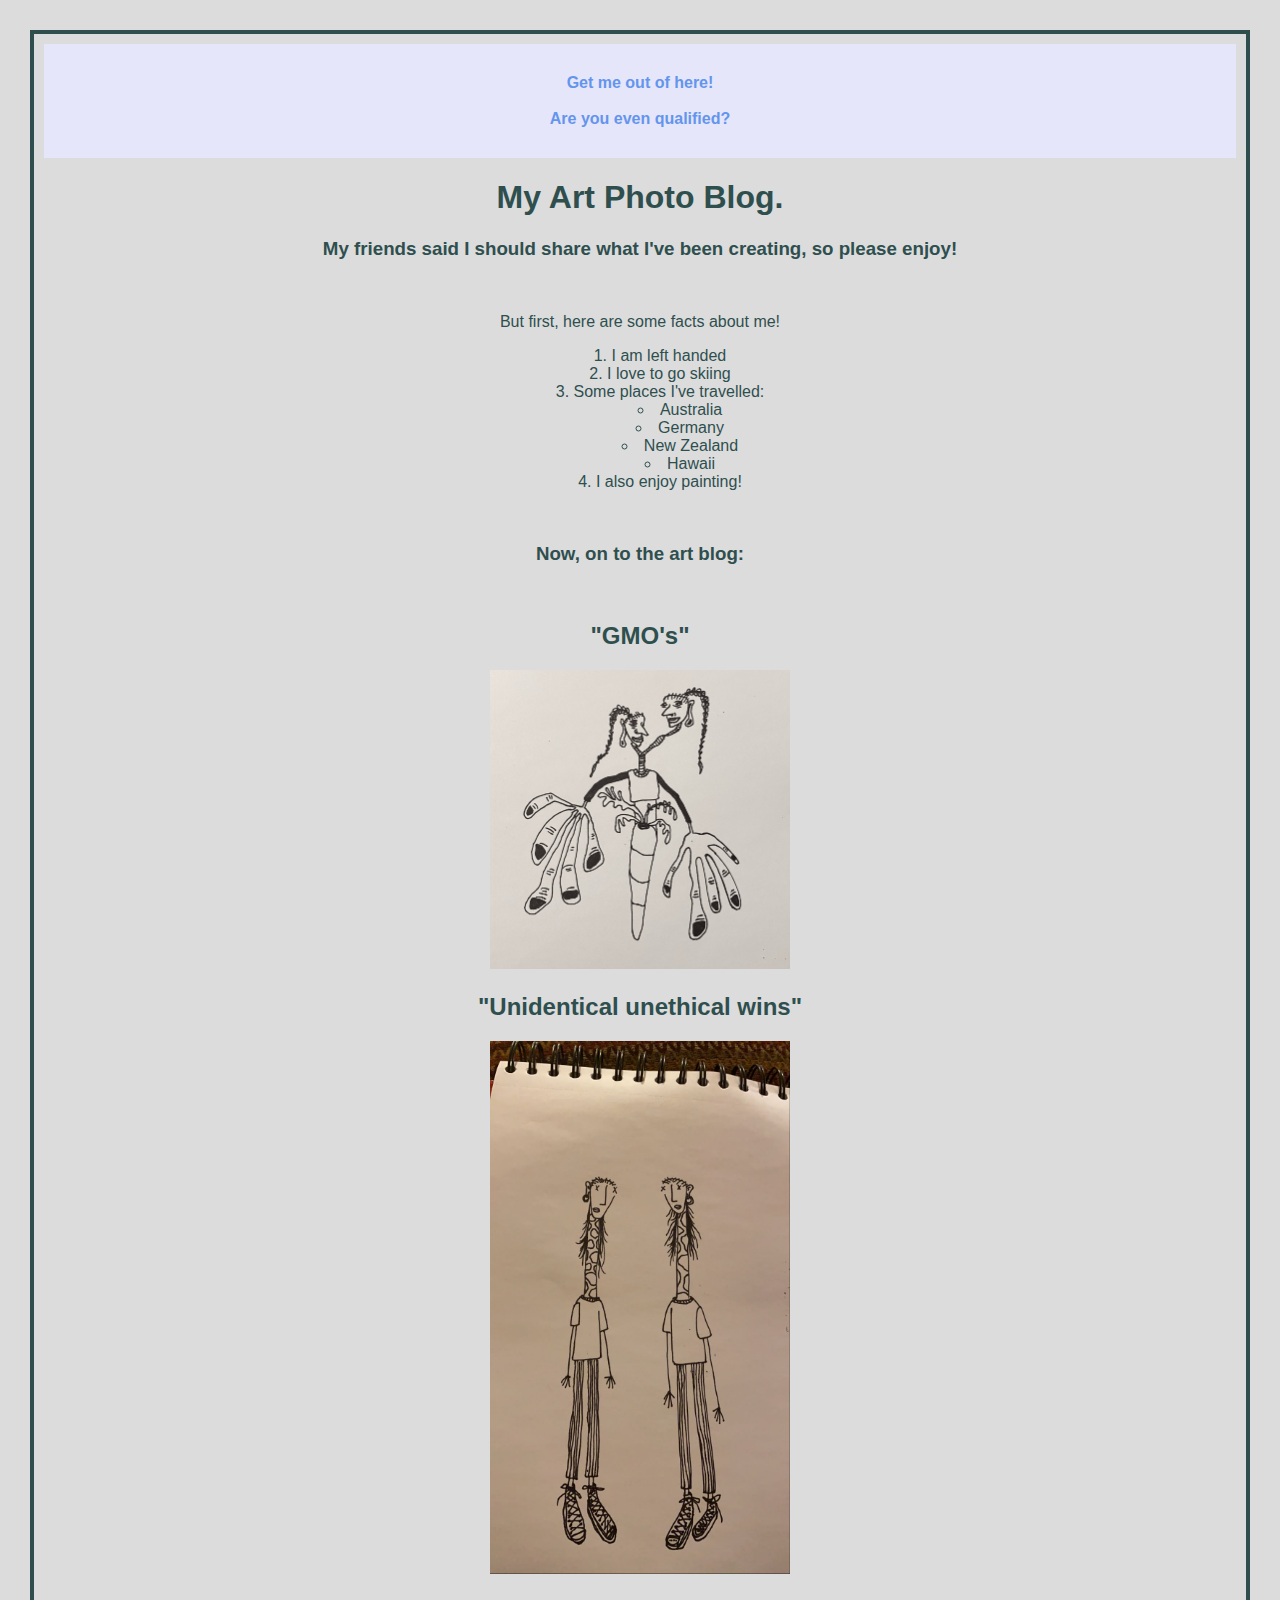
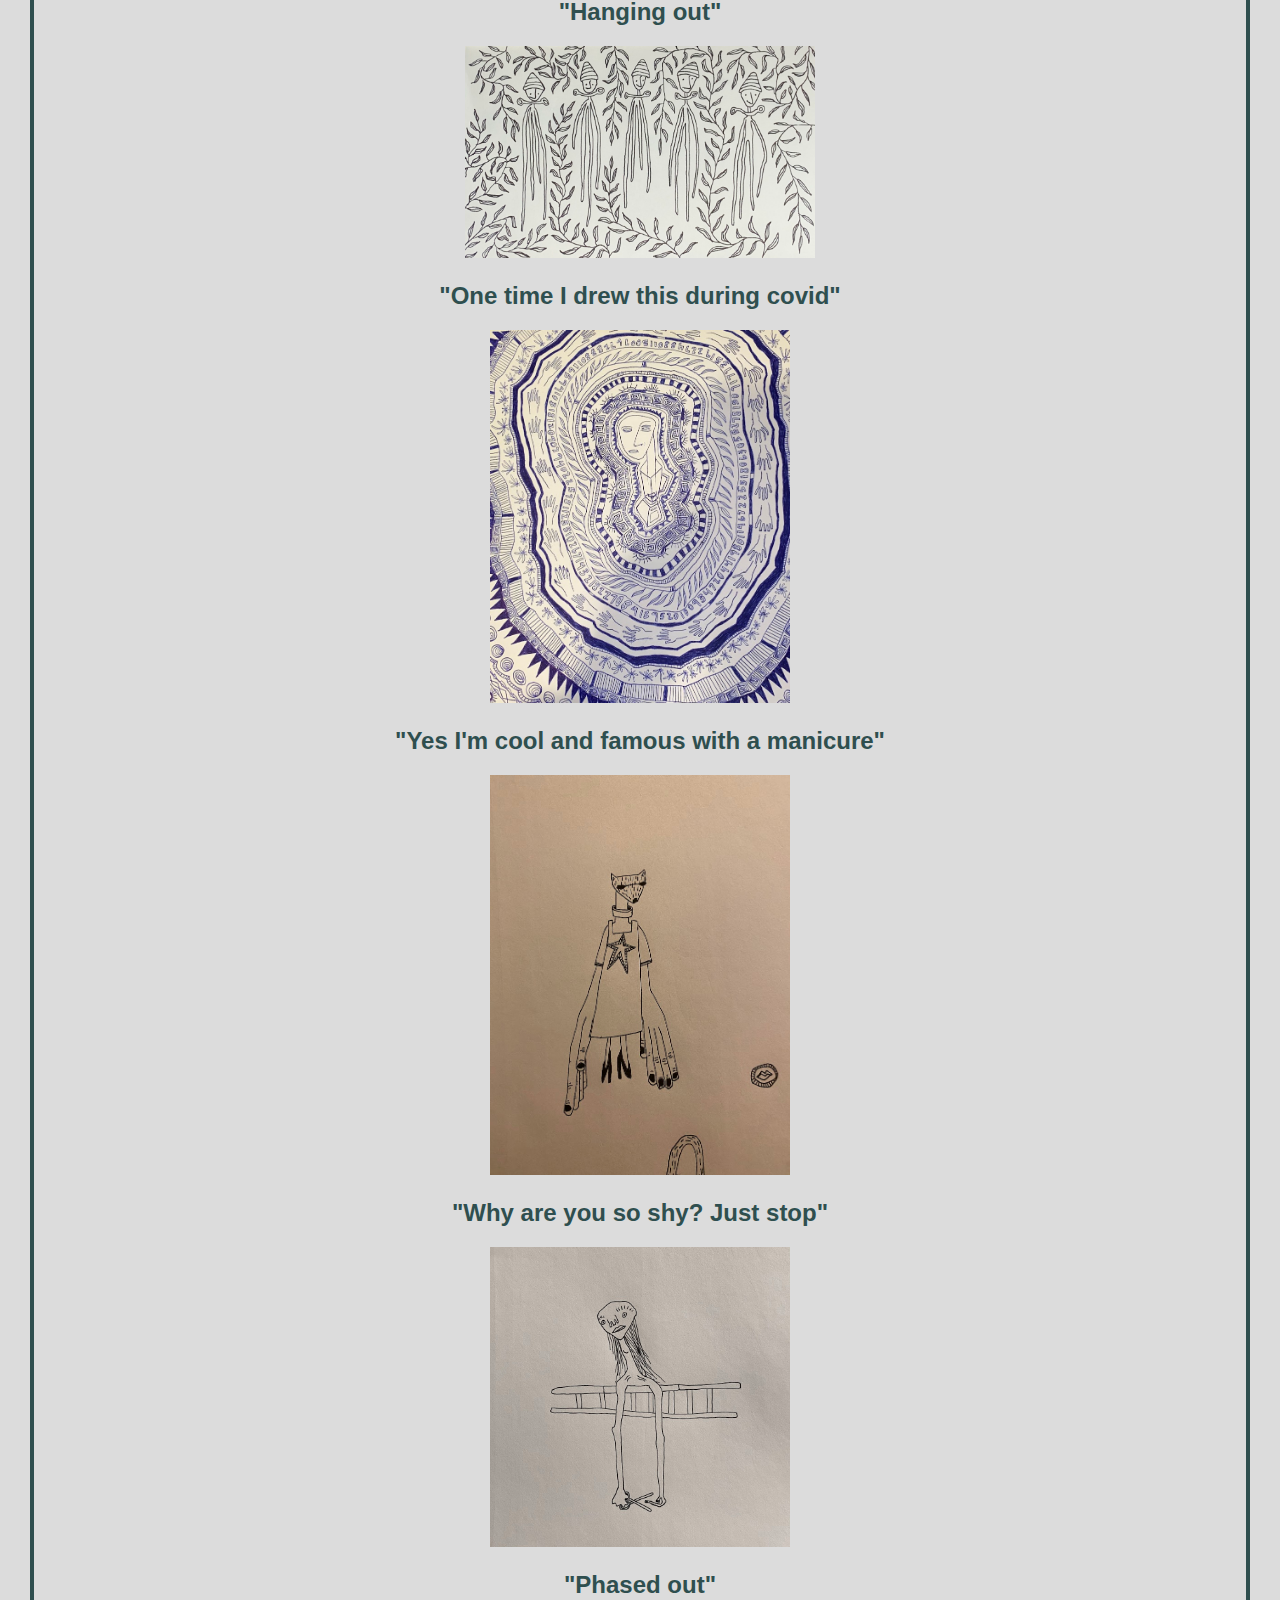
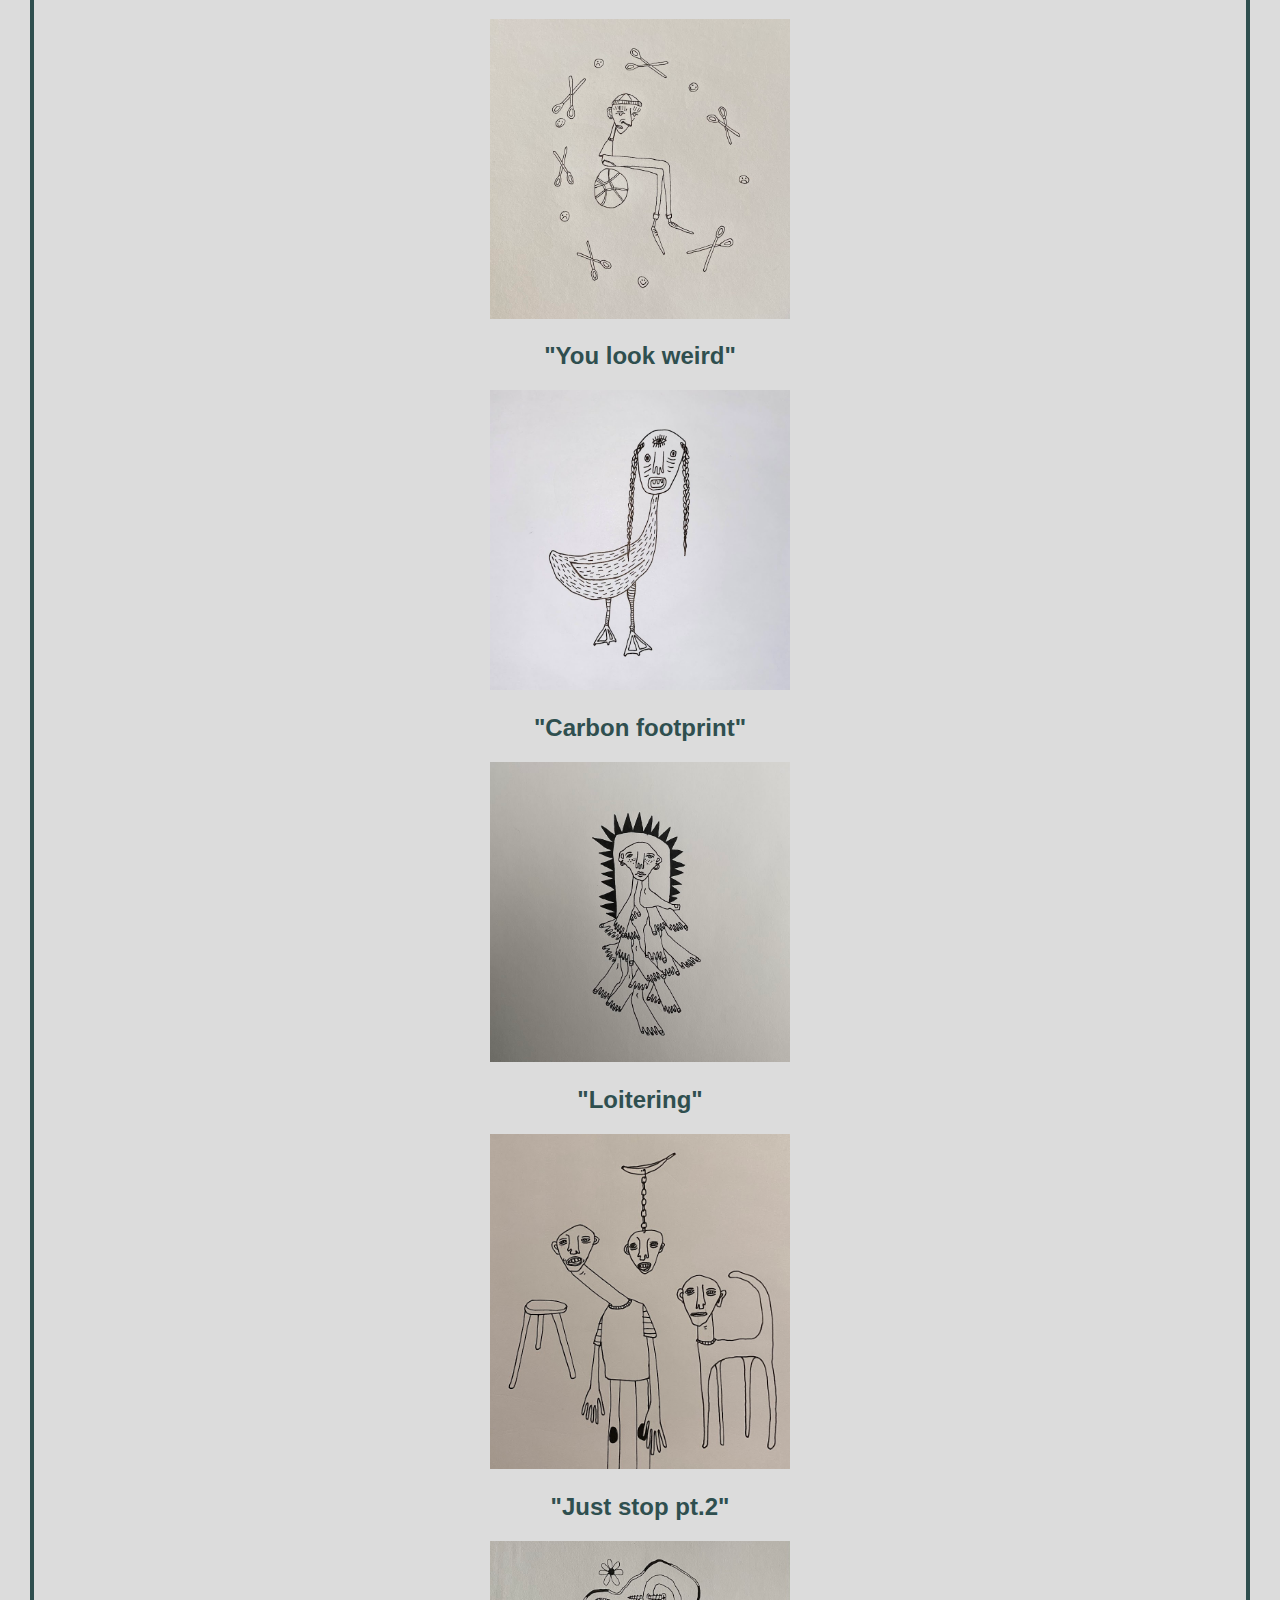
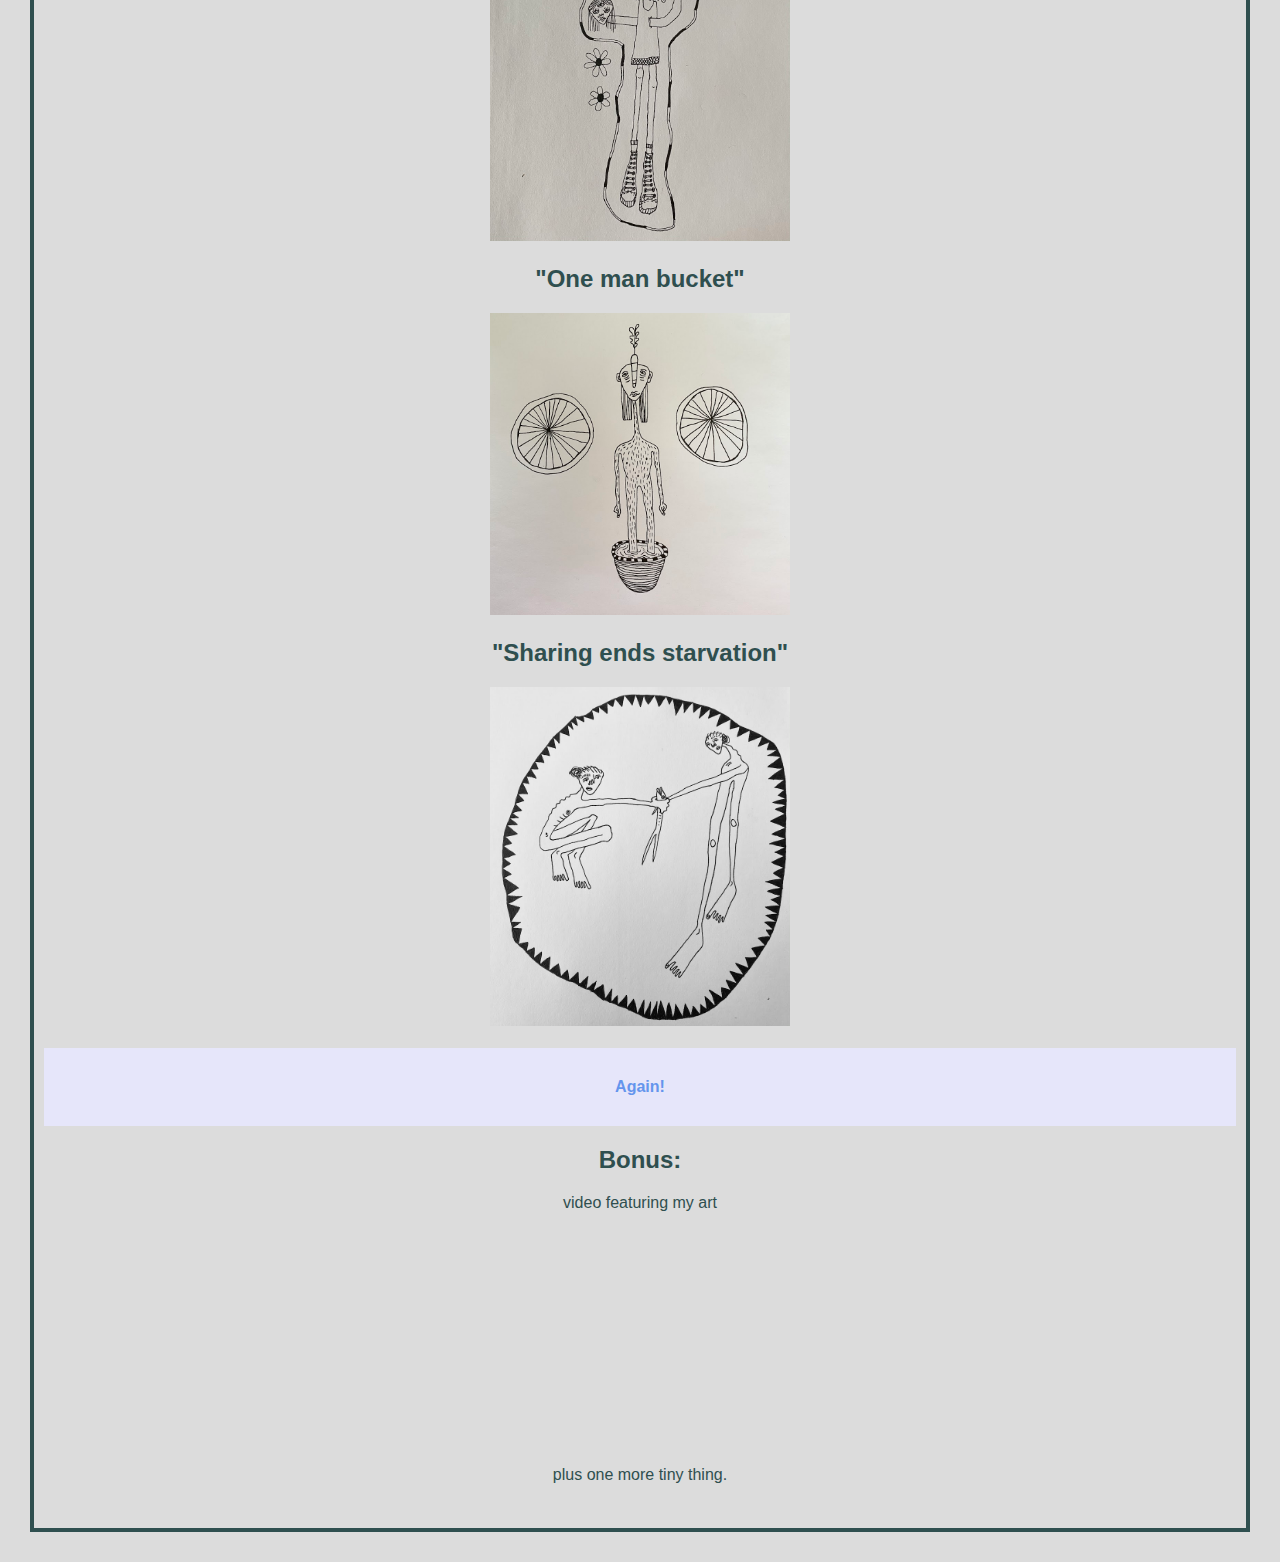
<file: fromscratch.html>
<!DOCTYPE html>
<html lang="en">
<head>
    <meta charset="UTF-8">
    <meta name="viewport" content="width=device-width, initial-scale=1.0">
    <title>Discretion advised</title>
    <link href="css/scratchblogstyles.css" rel="stylesheet" />
</head>
<body>

    <nav>
        <a href="index.html">Get me out of here!</a>
        <br>
        <br>
        <a href="post.html">Are you even qualified?</a>
    </nav>

    <h1>My Art Photo Blog. </h1>
    <h3>My friends said I should share what I've been creating, so please enjoy!</h3>

    <br>
    <p>But first, here are some facts about me!</p>
    <ol>
        <li>I am left handed</li>
        <li>I love to go skiing</li>
        <li>Some places I've travelled:
            <ul>
                <li>Australia</li>
                <li>Germany</li>
                <li>New Zealand</li>
                <li>Hawaii</li>
            </ul>
        </li>
        <li>I also enjoy painting!</li>
    </ol>
    <br>
    <h3>Now, on to the art blog:</h3>
<div>
    <br>
    <h2>"GMO's"</h2>
    <img src="assets/img/art1.jpg" alt="gmos" width="300">
    <br>

    <h2>"Unidentical unethical wins"</h2>
    <img src="assets/img/art2.jpg" alt="twins" width="300">
    <br>

    <h2>"Hanging out"</h2>
    <img src="assets/img/art3.jpg" alt="hangin" width="350">
    <br>

    <h2>"One time I drew this during covid"</h2>
    <img src="assets/img/blenderguy.jpg" alt="blender" width="300">
    <br>

    <h2>"Yes I'm cool and famous with a manicure"</h2>
    <img src="assets/img/cool.jpg" alt="coolfox" width="300">
    <br>

    <h2>"Why are you so shy? Just stop"</h2>
    <img src="assets/img/cut.jpg" alt="shy" width="300">
    <br>

    <h2>"Phased out"</h2>
    <img src="assets/img/sitting.jpg" alt="wonder" width="300">
    <br>

    <h2>"You look weird"</h2>
    <img src="assets/img/duckguy.jpg" alt="wow!" width="300">
    <br>

    <h2>"Carbon footprint"</h2>
    <img src="assets/img/feeeeeet.jpg" alt="feetured" width="300">
    <br>

    <h2>"Loitering"</h2>
    <img src="assets/img/guys.jpg" alt="crowd" width="300">
    <br>

    <h2>"Just stop pt.2"</h2>
    <img src="assets/img/screw.jpg" alt="spring" width="300">
    <br>

    <h2>"One man bucket"</h2>
    <img src="assets/img/wheels.jpg" alt="lonely" width="300">
    <br>

    <h2>"Sharing ends starvation"</h2>
    <img src="assets/img/sharing.jpg" alt="sharing" width="300">
    <br>
    <br>
    <nav>
        <a href="#top">Again!</a>
    </nav>

    <h2>Bonus:</h2>
    <p>video featuring my art</p> 
    <iframe width="350" height="200" src="https://www.youtube.com/embed/C4NYbtDD4GE?si=AM35mRV76eIuA3RF&amp;start=50" title="YouTube video player" frameborder="0" allow="accelerometer; autoplay; clipboard-write; encrypted-media; gyroscope; picture-in-picture; web-share" referrerpolicy="strict-origin-when-cross-origin" allowfullscreen></iframe>
</div>

<br>
<p>plus one more tiny thing.</p>
<br>
    
<div class='tableauPlaceholder' id='viz1713304016407' style='position: relative'><noscript>
    <a href='#'><img alt='Sheet 1 ' src='https:&#47;&#47;public.tableau.com&#47;static&#47;images&#47;X4&#47;X4RJRHDWD&#47;1_rss.png' style='border: none' />
    </a></noscript><object class='tableauViz'  style='display:none;'>
        <param name='host_url' value='https%3A%2F%2Fpublic.tableau.com%2F' /> 
        <param name='embed_code_version' value='3' /> 
        <param name='path' value='shared&#47;X4RJRHDWD' /> 
        <param name='toolbar' value='yes' />
        <param name='static_image' value='https:&#47;&#47;public.tableau.com&#47;static&#47;images&#47;X4&#47;X4RJRHDWD&#47;1.png' /> 
        <param name='animate_transition' value='yes' />
        <param name='display_static_image' value='yes' />
        <param name='display_spinner' value='yes' />
        <param name='display_overlay' value='yes' />
        <param name='display_count' value='yes' /><param name='language' value='en-US' />
        <param name='filter' value='publish=yes' /></object></div>                
        <script type='text/javascript'>                    var divElement = document.getElementById('viz1713304016407');                   
         var vizElement = divElement.getElementsByTagName('object')[0];                  
           vizElement.style.width='100%';vizElement.style.height=(divElement.offsetWidth*0.75)+'px';                    
           var scriptElement = document.createElement('script');                    
           scriptElement.src = 'https://public.tableau.com/javascripts/api/viz_v1.js';                    vizElement.parentNode.insertBefore(scriptElement, vizElement);                
           </script>

</div>
</div>
</div>
</div>
</main>

</body>
</html>
</file>
<file: css/scratchblogstyles.css>
body{
    color:darkslategrey ;
    background-color:gainsboro;
    font-family:Verdana, Geneva, Tahoma, sans-serif;
    text-align: center;
    border: 4px solid darkslategray;
    margin: 30px;
    padding: 10px
    
}

ul{
    list-style-position: inside;

}

ol{ 
    list-style-position: inside;
}

nav{
    background-color:lavender;
    padding:30px;
    overflow: hidden;
    

}

nav a{
    padding: 20px;
    text-decoration: none;
    font-size: 16px;
    font-weight: bold;
    color:cornflowerblue;
    float: center;
    

}
nav a:hover{
    background-color:beige;
    padding: 10px;
    
}
</file>
